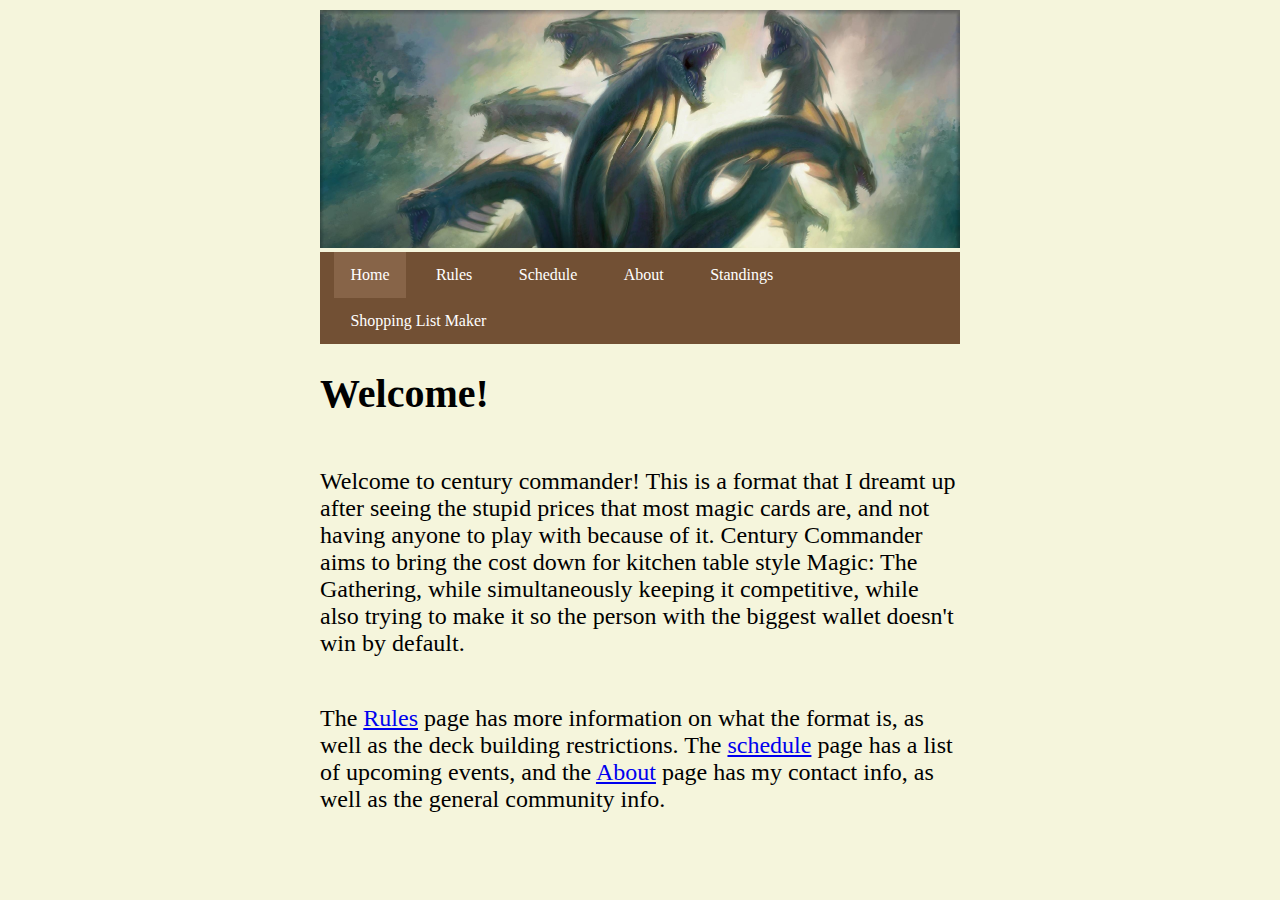
<file: index.html>
<!DOCTYPE html>
<html>

<head lang="en">
    <link rel="stylesheet" href="css\css_default.css">
    <link rel="stylesheet" href="css\css_index.css">
    <title>Century Commander</title>
</head>

<body>
    <a><img id="banner" src="img\banner_hydra.jpg" alt="banner, hydra"></a>
    <div>
        <ul class="topnav">
            <li><a class= "active" href="index.html">Home</a></li>
            <li><a href="rules.html">Rules</a></li>
            <li><a href="schedule.html">Schedule</a></li>
            <li><a href="about.html">About</a></li>
            <li><a href="standings.html">Standings</a></li>
            <li><a href="shopping_list.html">Shopping List Maker</a></li>
        </ul>
    </div>
        <div class="dropdown">
        <button class="dropButton">Home</button>
        <div class="dropContent">
            <a href="rules.html">Rules</a>
            <a href="schedule.html">Schedule</a>
            <a href="about.html">About</a>
            <a href="standings.html">Standings</a>
            <a href="shopping_list.html">Shopping List Maker</a>
        </div>
    </div>

    <h1 class="mainheader">Welcome!</h1>

    <p class="bodytext">
        Welcome to century commander! This is a format that I dreamt up after seeing the stupid prices that most magic
        cards are, and not having anyone to play with because of it. Century Commander aims to bring the cost down for
        kitchen table style Magic: The Gathering, while simultaneously keeping it competitive, while also trying to make
        it so the person with the biggest wallet doesn't win by default.
    </p>
    <p class="bodytext">
        The <a href="rules.html">Rules</a> page has more information on what the format is, as well as the deck building
        restrictions. The
        <a href="schedule.html">schedule</a> page has a list of upcoming events, and the <a href="about.html">About</a>
        page has my contact info, as well as
        the general community info.
    </p>
</body>

</html>
</file>
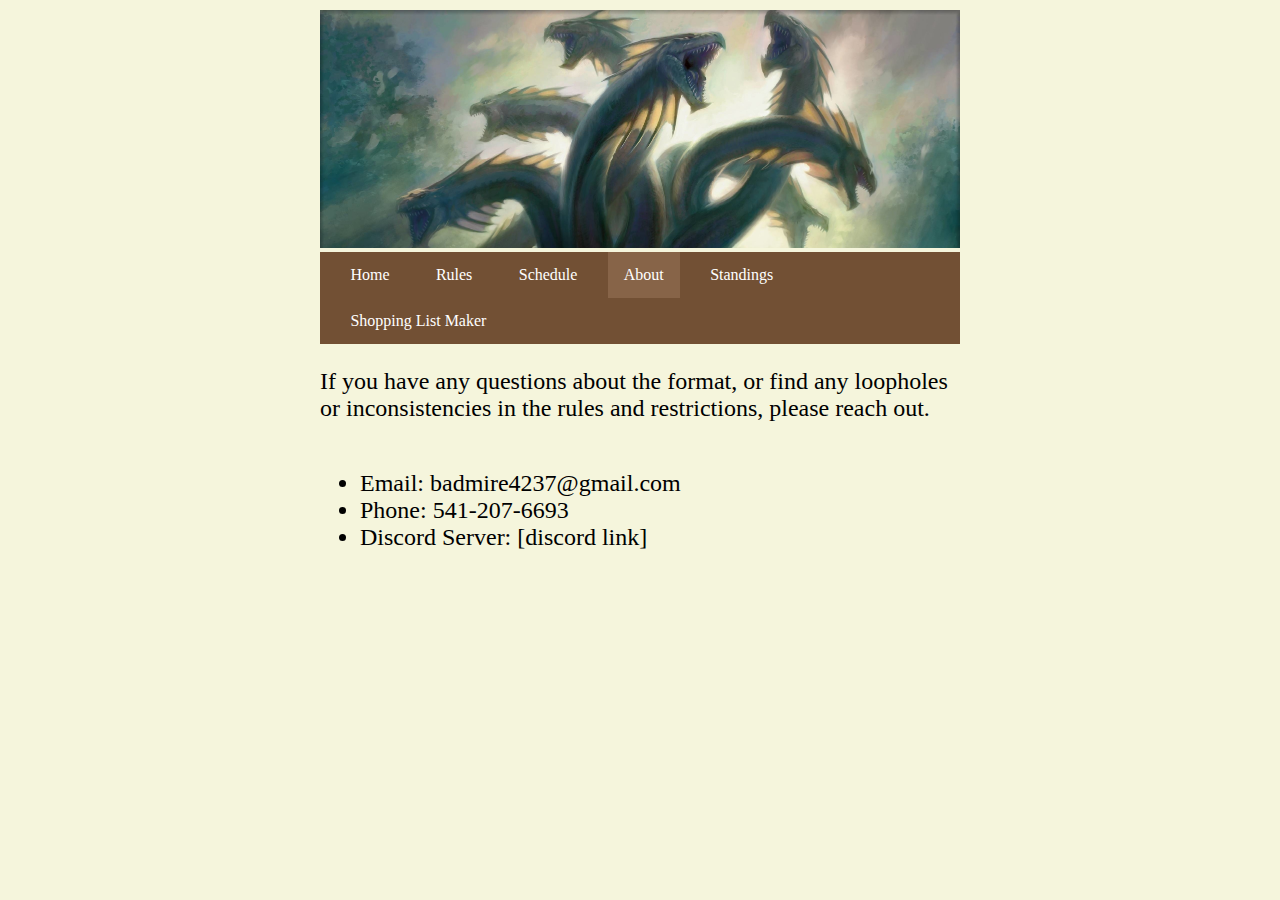
<file: about.html>
<!DOCTYPE html>
<html>

<head lang="en">
    <link rel="stylesheet" href="css\css_default.css">
    <title>Century Commander</title>
</head>

<body>
    <a><img id="banner" src="img\banner_hydra.jpg" alt="banner, hydra"></a>
    <div>
        <ul class="topnav">
            <li><a href="index.html">Home</a></li>
            <li><a href="rules.html">Rules</a></li>
            <li><a href="schedule.html">Schedule</a></li>
            <li><a class= "active" href="about.html">About</a></li>
            <li><a href="standings.html">Standings</a></li>
            <li><a href="shopping_list.html">Shopping List Maker</a></li>
        </ul>
    </div>
    <div class="dropdown">
        <button class="dropButton">About</button>
        <div class="dropContent">
            <a href="index.html">Home</a>
            <a href="schedule.html">Schedule</a>
            <a href="rules.html">Rules</a>
            <a href="standings.html">Standings</a>
            <a href="shopping_list.html">Shopping List Maker</a>
        </div>
    </div>

    <p class="bodytext">
        If you have any questions about the format, or find any loopholes or inconsistencies in the rules and
        restrictions, please reach out.
    </p>

    <ul class="bodytext">
        <li>Email: badmire4237@gmail.com</li>
        <li>Phone: 541-207-6693</li>
        <li>Discord Server: [discord link]</li>
    </ul>


</body>

</html>
</file>
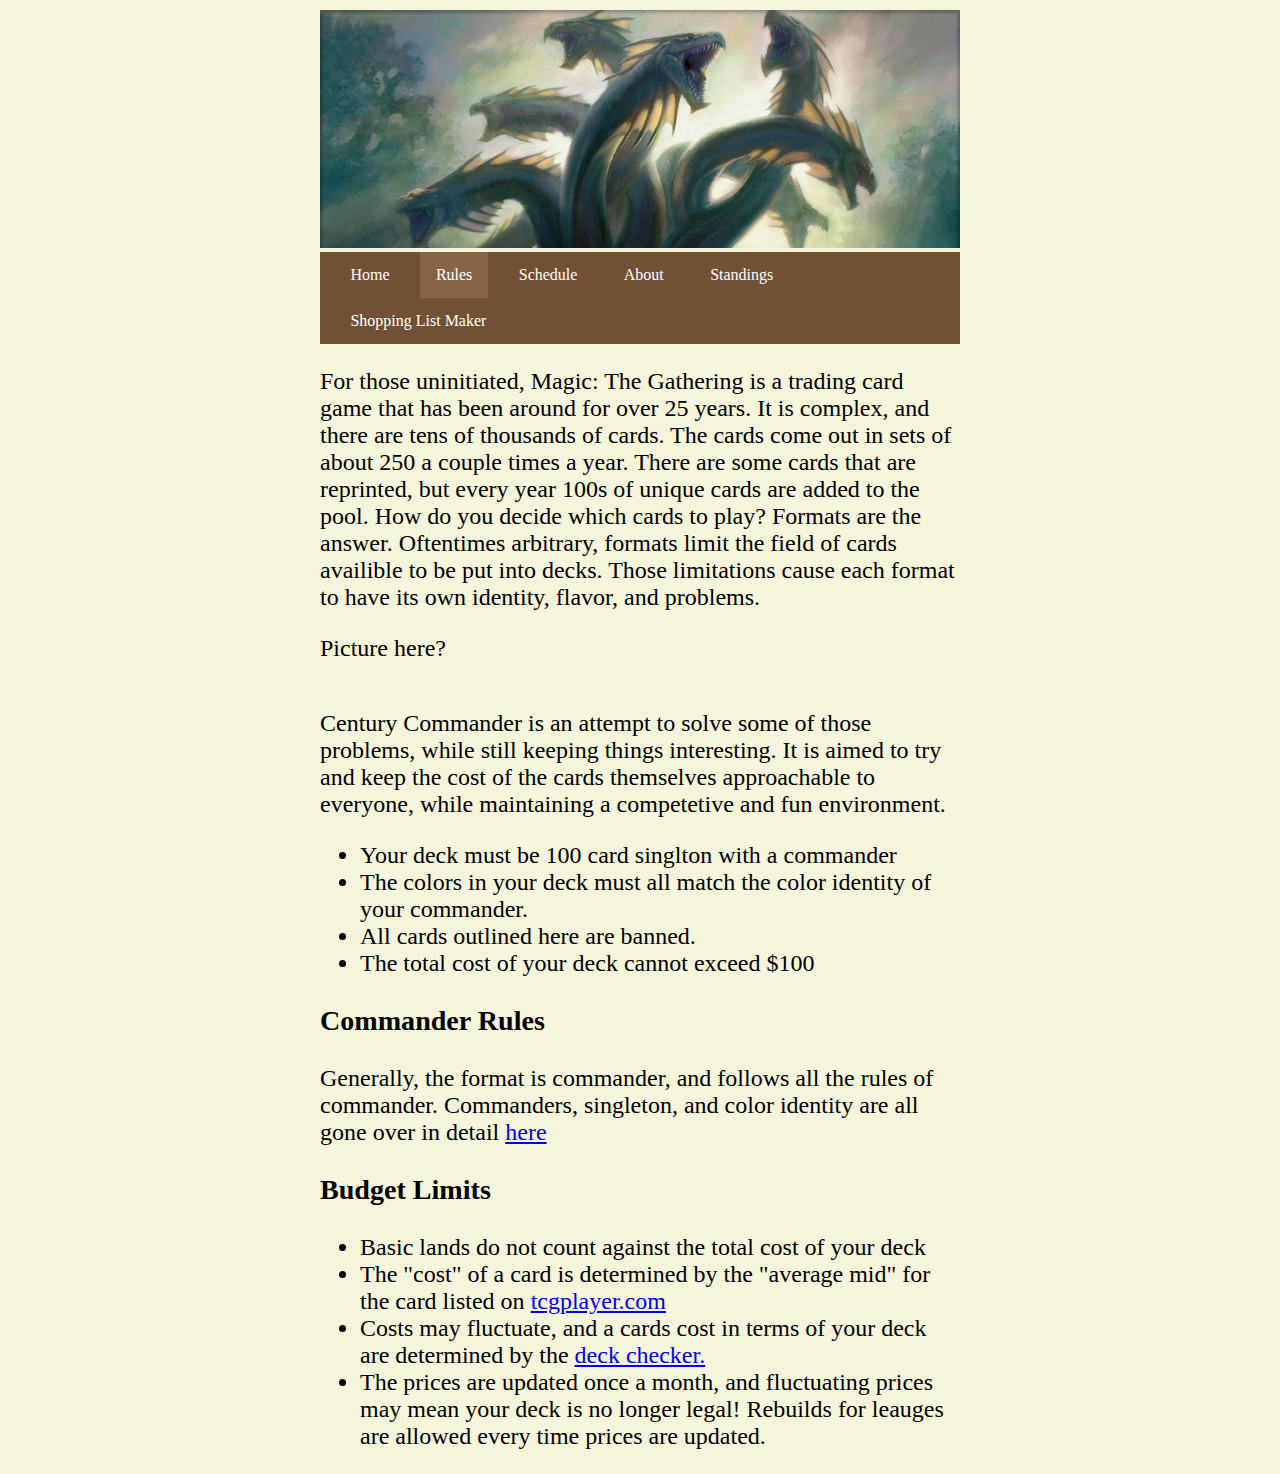
<file: rules.html>
<!DOCTYPE html>
<html>

<head lang="en">
    <link rel="stylesheet" href="css\css_default.css">
    <title>Century Commander</title>
</head>

<body>
    <a><img id="banner" src="img\banner_hydra.jpg" alt="banner, hydra"></a>
    <div>
        <ul class="topnav">
            <li><a href="index.html">Home</a></li>
            <li><a class= "active" href="rules.html">Rules</a></li>
            <li><a href="schedule.html">Schedule</a></li>
            <li><a href="about.html">About</a></li>
            <li><a href="standings.html">Standings</a></li>
            <li><a href="shopping_list.html">Shopping List Maker</a></li>
        </ul>
    </div>
    <div class="dropdown">
        <button class="dropButton">Rules</button>
        <div class="dropContent">
            <a href="index.html">Home</a>
            <a href="schedule.html">Schedule</a>
            <a href="about.html">About</a>
            <a href="standings.html">Standings</a>
            <a href="shopping_list.html">Shopping List Maker</a>
        </div>
    </div>
    <div class="bodytext">
        <p>
            For those uninitiated, Magic: The Gathering is a trading card game that has been around for over 25 years.
            It is
            complex, and there are tens of thousands of cards. The cards come out in sets of about 250 a couple times a
            year. There are some cards that are reprinted, but every year 100s of unique cards are added to the pool.
            How do
            you decide which cards to play? Formats are the answer. Oftentimes arbitrary, formats limit the field of
            cards
            availible to be put into decks. Those limitations cause each format to have its own identity, flavor, and
            problems.
        </p>
        <p>
        Picture here?
        </p>
        <p class="bodytext">
            Century Commander is an attempt to solve some of those problems, while still keeping things interesting. It
            is
            aimed to try and keep the cost of the cards themselves approachable to everyone, while maintaining a
            competetive
            and fun environment.
        </p>
        <ul>
            <li>Your deck must be 100 card singlton with a commander</li>
            <li>The colors in your deck must all match the color identity of your commander.</li>
            <li>All cards outlined <a>here</a> are banned.</li>
            <li>The total cost of your deck cannot exceed $100</li>
        </ul>
        <h3>Commander Rules</h3>
        <p>Generally, the format is commander, and follows all the rules of commander. Commanders, singleton, and color
            identity are all gone over in detail <a
                href="https://magic.wizards.com/en/content/commander-format">here</a></p>

        <h3>Budget Limits</h3>
        <ul>
            <li>Basic lands do not count against the total cost of your deck</li>
            <li>The "cost" of a card is determined by the "average mid" for the card listed on <a
                    href="tcgplayer.com">tcgplayer.com</a></li>
            <li>Costs may fluctuate, and a cards cost in terms of your deck are determined by the <a href="deck_checker.html">deck checker.</a></li>
            <li>The prices are updated once a month, and fluctuating prices may mean your deck is no longer legal! Rebuilds for leauges are allowed every time prices are updated.</li>
        </ul>
    </div>

</body>

</html>
</file>
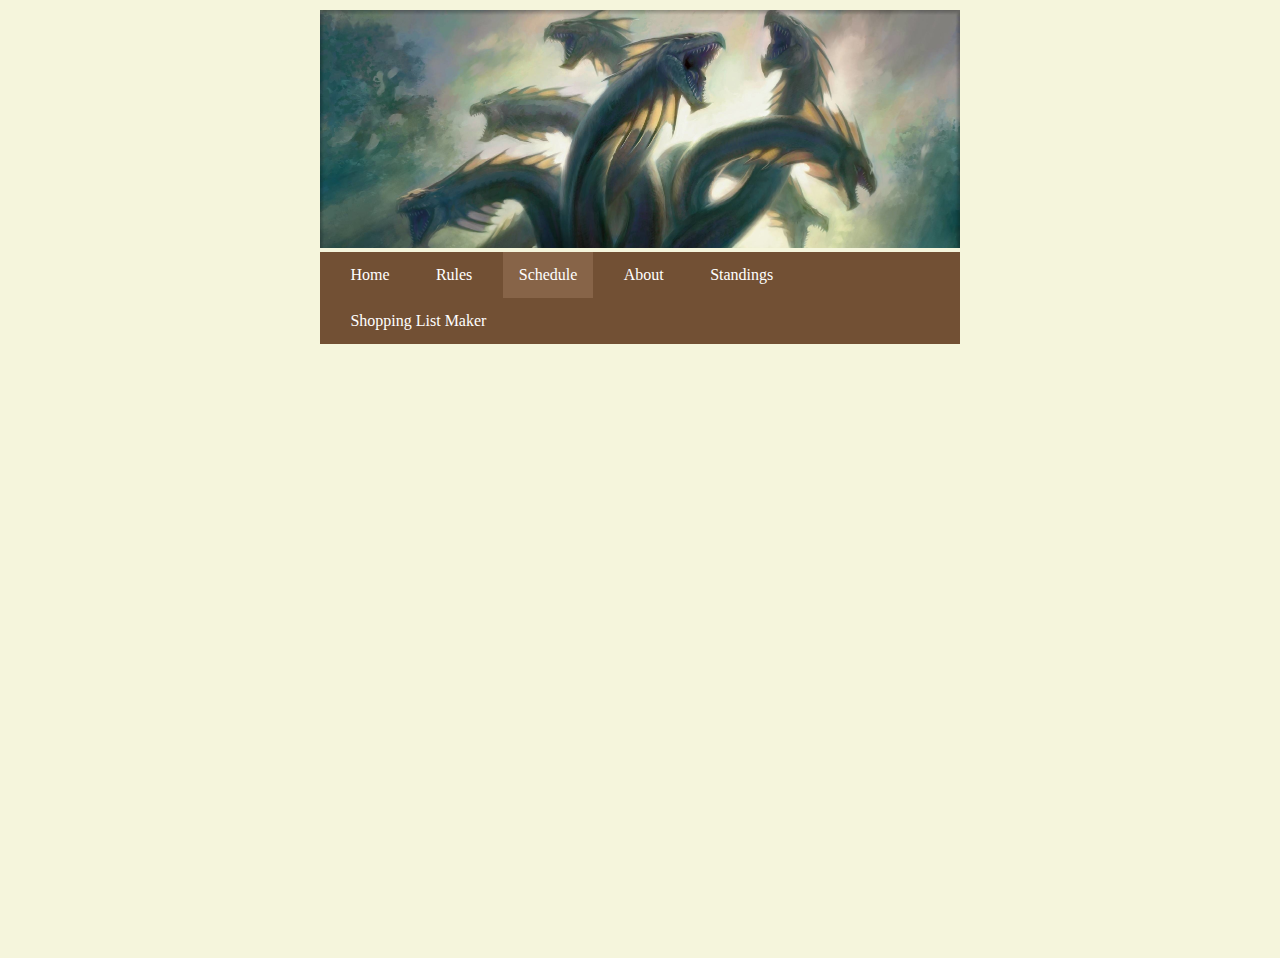
<file: schedule.html>
<!DOCTYPE html>
<html>

<head lang="en">
    <link rel="stylesheet" href="css\css_default.css">
    <link rel="stylesheet" href="css\css_schedule.css">
    <title>Century Commander</title>
</head>

<body>
    <a><img id="banner" src="img\banner_hydra.jpg" alt="banner, hydra"></a>
    <div>
        <ul class="topnav">
            <li><a href="index.html">Home</a></li>
            <li><a href="rules.html">Rules</a></li>
            <li><a class= "active" href="schedule.html">Schedule</a></li>
            <li><a href="about.html">About</a></li>
            <li><a href="standings.html">Standings</a></li>
            <li><a href="shopping_list.html">Shopping List Maker</a></li>
        </ul>
    </div>
        <div class="dropdown">
        <button class="dropButton">Schedule</button>
        <div class="dropContent">
            <a href="index.html">Home</a>
            <a href="rules.html">Rules</a>
            <a href="about.html">About</a>
            <a href="standings.html">Standings</a>
            <a href="shopping_list.html">Shopping List Maker</a>
        </div>
    </div>


    <div class="calendar-container">
        <iframe
            src="https://calendar.google.com/calendar/embed?src=fafp6veh6h3bh51413a2rarfjk%40group.calendar.google.com&ctz=America%2FLos_Angeles">
        </iframe>
    </div>

</body>

</html>
</file>
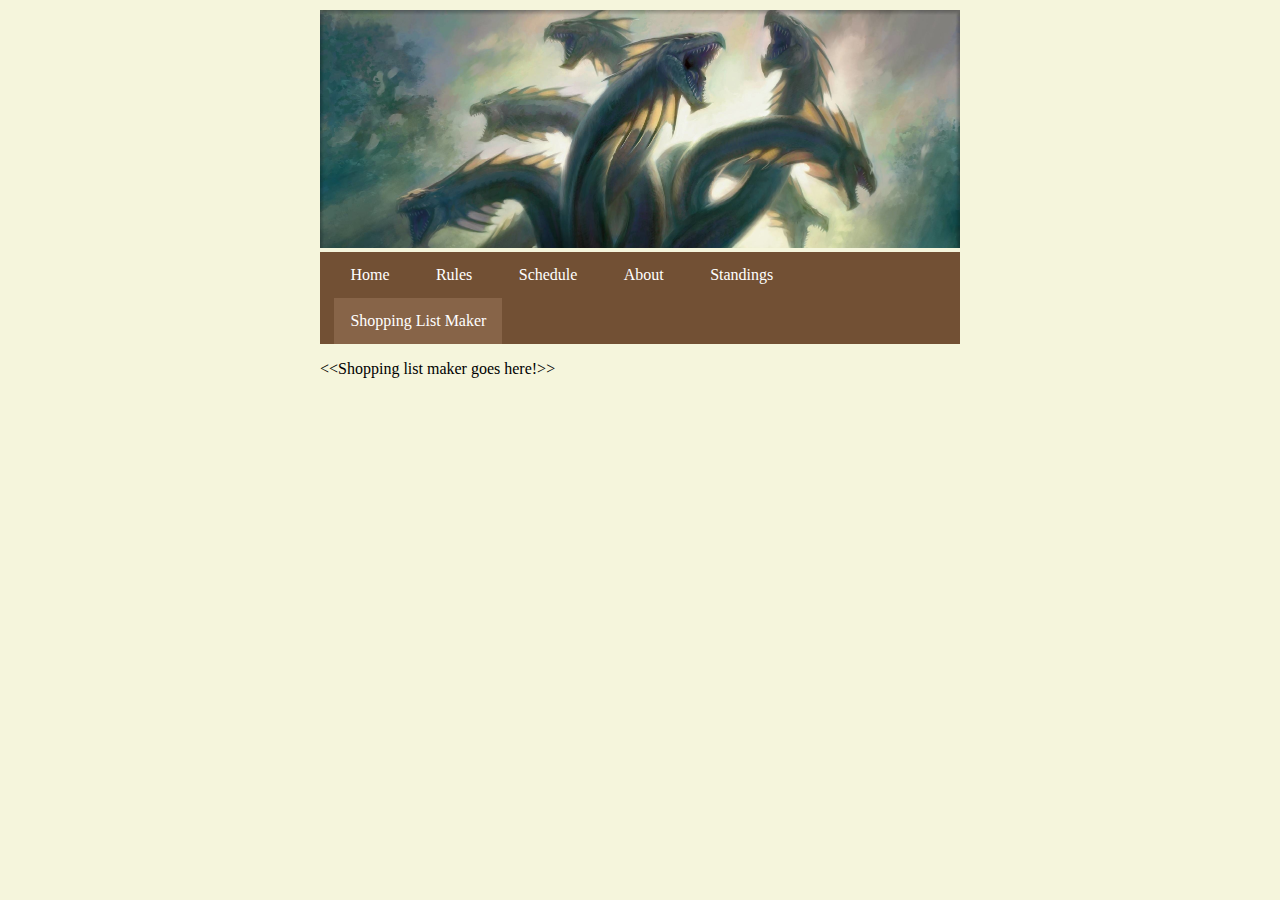
<file: shopping_list.html>
<!DOCTYPE html>
<html>

<head lang="en">
    <link rel="stylesheet" href="css\css_default.css">
    <title>Century Commander</title>
</head>

<body>
    <a><img id="banner" src="img\banner_hydra.jpg" alt="banner, hydra"></a>
    <div>
        <ul class="topnav">
            <li><a href="index.html">Home</a></li>
            <li><a href="rules.html">Rules</a></li>
            <li><a href="schedule.html">Schedule</a></li>
            <li><a href="about.html">About</a></li>
            <li><a href="standings.html">Standings</a></li>
            <li><a class= "active" href="shopping_list.html">Shopping List Maker</a></li>
        </ul>
    </div>
    <div class="dropdown">
        <button class="dropButton">Shopping List</button>
        <div class="dropContent">
            <a href="index.html">Home</a>
            <a href="schedule.html">Schedule</a>
            <a href="about.html">About</a>
            <a href="standings.html">Standings</a>
            <a href="rules.html">Rules</a>
        </div>
    </div>
    <p>
        &lt;&lt;Shopping list maker goes here!&gt;&gt;
    </p>
</body>

</html>
</file>
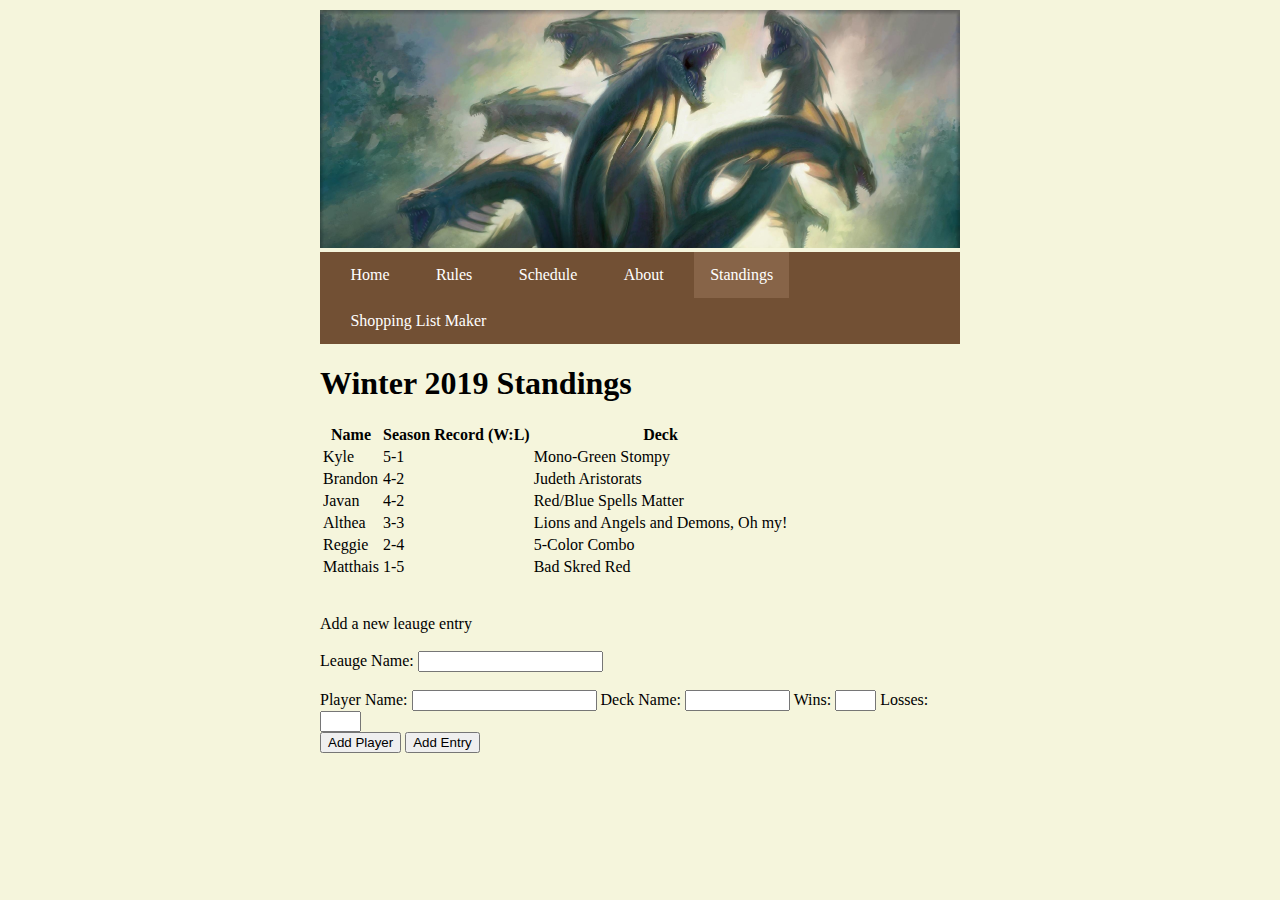
<file: standings.html>
<!DOCTYPE html>
<html>

<head lang="en">
    <link rel="stylesheet" href="css\css_default.css">
    <script src="scripting.js"></script>
    <title>Century Commander</title>
</head>

<body>
    <a><img id="banner" src="img\banner_hydra.jpg" alt="banner, hydra"></a>
    <div>
        <ul class="topnav">
            <li><a href="index.html">Home</a></li>
            <li><a href="rules.html">Rules</a></li>
            <li><a href="schedule.html">Schedule</a></li>
            <li><a href="about.html">About</a></li>
            <li><a class="active" href="standings.html">Standings</a></li>
            <li><a href="shopping_list.html">Shopping List Maker</a></li>
        </ul>
    </div>
    <div class="dropdown">
        <button class="dropButton">Schedule</button>
        <div class="dropContent">
            <a href="index.html">Home</a>
            <a href="rules.html">Rules</a>
            <a href="about.html">About</a>
            <a href="schedule.html">Schedule</a>
            <a href="shopping_list.html">Shopping List Maker</a>
        </div>
    </div>


    <div id="standings">
        <div>
            <h1>Winter 2019 Standings</h1>
            <table>
                <tr>
                    <th>Name</th>
                    <th>Season Record (W:L)</th>
                    <th>Deck</th>
                </tr>
                <tr>
                    <td>Kyle</td>
                    <td>5-1</td>
                    <td>Mono-Green Stompy</td>
                </tr>
                <tr>
                    <td>Brandon</td>
                    <td>4-2</td>
                    <td>Judeth Aristorats</td>
                </tr>
                <tr>
                    <td>Javan</td>
                    <td>4-2</td>
                    <td>Red/Blue Spells Matter</td>
                </tr>
                <tr>
                    <td>Althea</td>
                    <td>3-3</td>
                    <td>Lions and Angels and Demons, Oh my!</td>
                </tr>
                <tr>
                    <td>Reggie</td>
                    <td>2-4</td>
                    <td>5-Color Combo</td>
                </tr>
                <tr>
                    <td>Matthais</td>
                    <td>1-5</td>
                    <td>Bad Skred Red</td>
                </tr>
            </table>
        </div>
    </div>
    <br><br>
    <a>Add a new leauge entry</a><br><br>
    <div>
        <label for="title">Leauge Name: </label>
        <input id="title" type="text" name="title"><br><br>
    </div>

    <div id="lines">
        <div id="player_form">
            <div>
                <form>
                    <label for="name">Player Name: </label>
                    <input type="text" name="name">
                    <label for="deck">Deck Name: </label>
                    <input type="text" name="deck" size="10">
                    <label for="wins">Wins: </label>
                    <input type="text" name="wins" size="2">
                    <label for="lose">Losses: </label>
                    <input type="text" name="lose" size="2"><br>
                </form>
            </div>
        </div>
    </div>
    <button type="button" onclick="add_player()">Add Player</button>
    <button type="button" onclick="add_leauge_entry()">Add Entry</button>


</body>

</html>
</file>
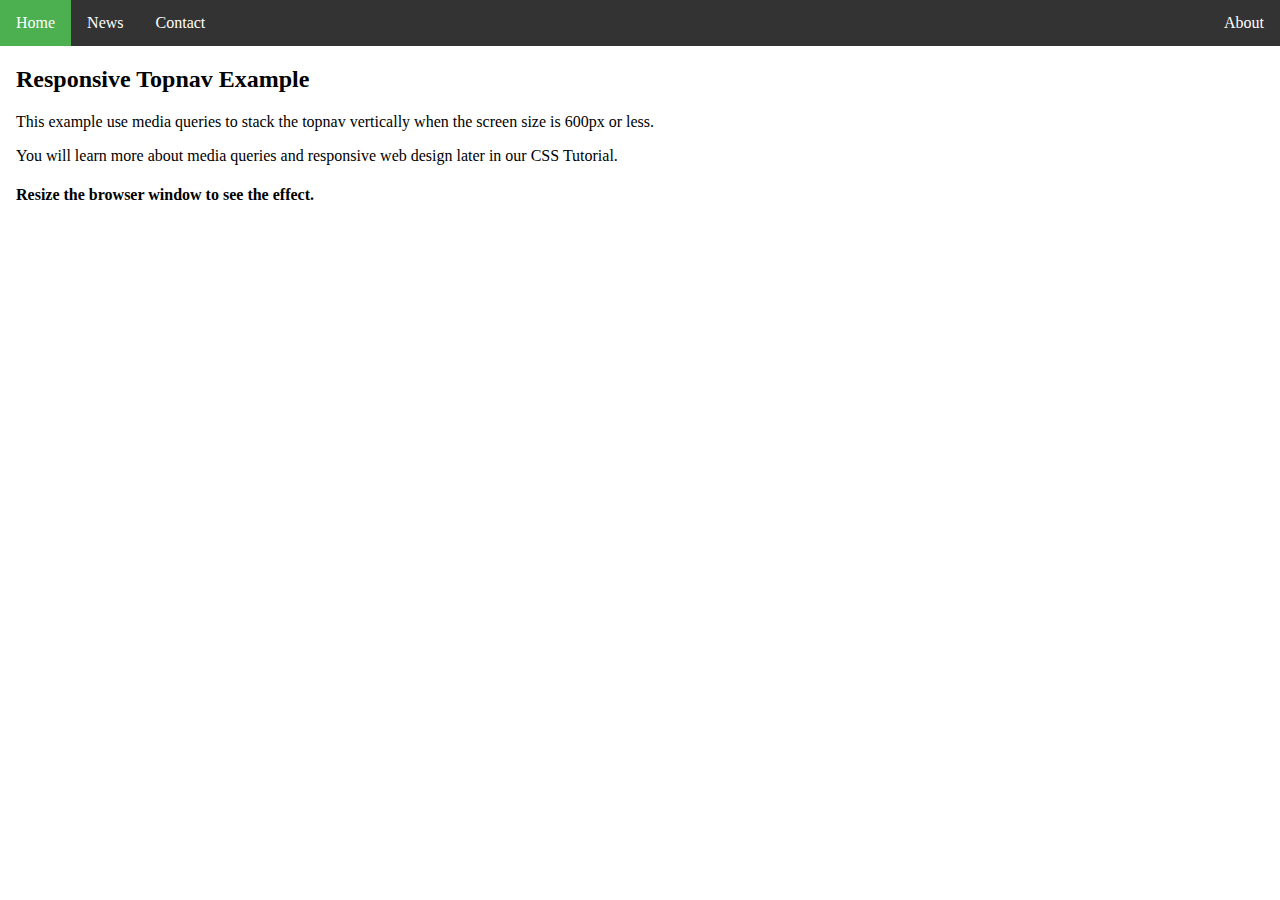
<file: test.html>
<!DOCTYPE html>
<html>

<head>
    <meta name="viewport" content="width=device-width, initial-scale=1.0">
    <style>
        body {
            margin: 0;
        }

        ul.topnav {
            list-style-type: none;
            margin: 0;
            padding: 0;
            overflow: hidden;
            background-color: #333;
        }

        ul.topnav li {
            float: left;
        }

        ul.topnav li a {
            display: block;
            color: white;
            text-align: center;
            padding: 14px 16px;
            text-decoration: none;
        }

        ul.topnav li a:hover:not(.active) {
            background-color: #111;
        }

        ul.topnav li a.active {
            background-color: #4CAF50;
        }

        ul.topnav li.right {
            float: right;
        }

        @media screen and (max-width: 600px) {

            ul.topnav li.right,
            ul.topnav li {
                float: none;
            }
        }
    </style>
</head>

<body>

    <ul class="topnav">
        <li><a class="active" href="#home">Home</a></li>
        <li><a href="#news">News</a></li>
        <li><a href="#contact">Contact</a></li>
        <li class="right"><a href="#about">About</a></li>
    </ul>

    <div style="padding:0 16px;">
        <h2>Responsive Topnav Example</h2>
        <p>This example use media queries to stack the topnav vertically when the screen size is 600px or less.</p>
        <p>You will learn more about media queries and responsive web design later in our CSS Tutorial.</p>
        <h4>Resize the browser window to see the effect.</h4>
    </div>

</body>

</html>
</file>
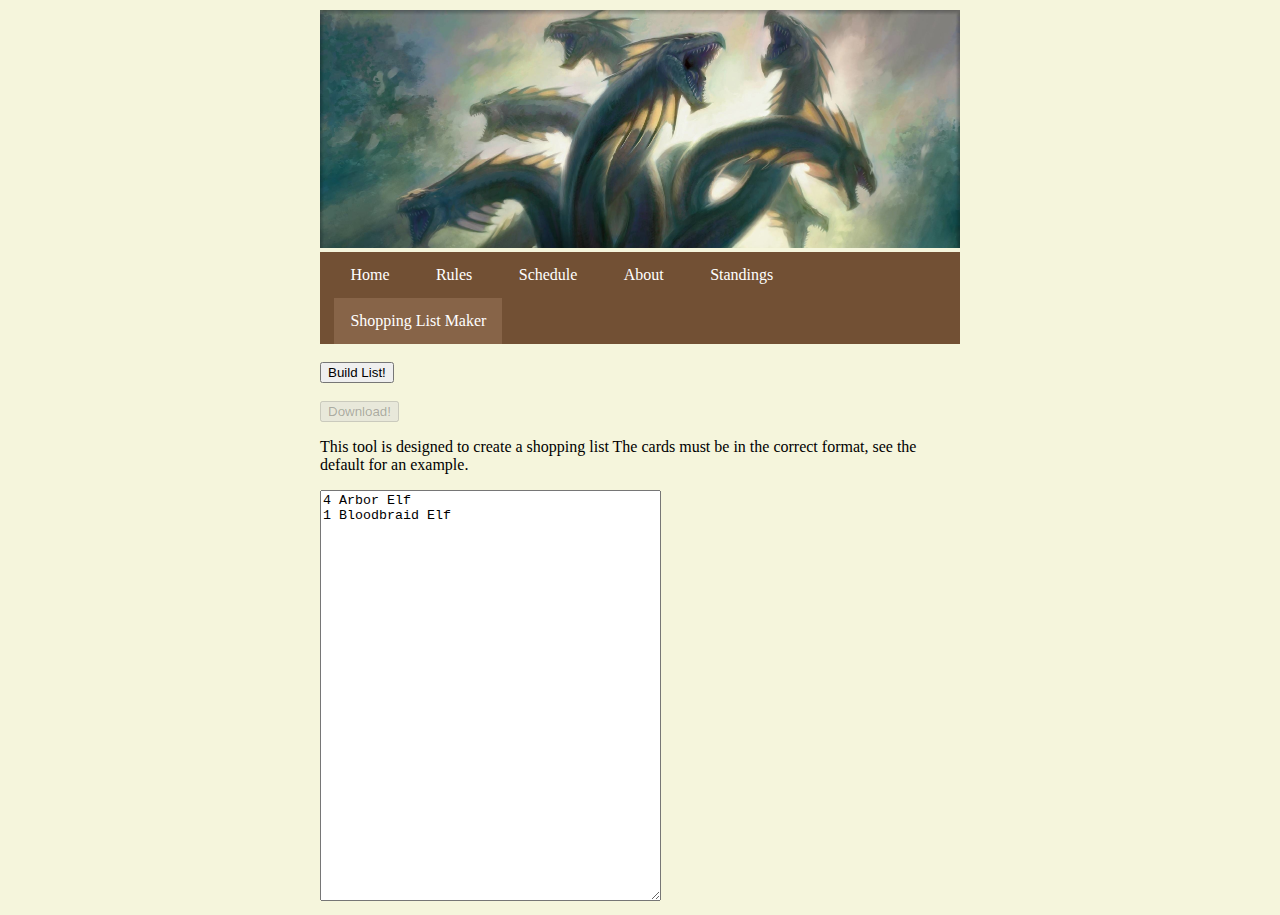
<file: Web Server/webpages/shopping_list.html>
<!DOCTYPE html>
<html>

<head lang="en">
    <link rel="stylesheet" href="css\css_default.css">
    <link rel="stylesheet" href ="css\css_shoppinglist.css">
    <title>Century Commander</title>
    <script src="shopping_page_script.js"></script>
</head>

<body>
    <a><img id="banner" src="img\banner_hydra.jpg" alt="banner, hydra"></a>
    <div>
        <ul class="topnav">
            <li><a href="index.html">Home</a></li>
            <li><a href="rules.html">Rules</a></li>
            <li><a href="schedule.html">Schedule</a></li>
            <li><a href="about.html">About</a></li>
            <li><a href="standings.html">Standings</a></li>
            <li><a class= "active" href="shopping_list.html">Shopping List Maker</a></li>
        </ul>
    </div>
    <div class="dropdown">
        <button class="dropButton">Shopping List</button>
        <div class="dropContent">
            <a href="index.html">Home</a>
            <a href="schedule.html">Schedule</a>
            <a href="about.html">About</a>
            <a href="standings.html">Standings</a>
            <a href="rules.html">Rules</a>
        </div>
    </div>
<div>
<br>
<form id="data_gather">
    <button id="submit_button" onclick="server_shopping()">Build List!</button>
    <br>
    <a href="shopping_list.txt" download>
    <br>
    <button id="download_button" disabled>Download!</button>
    <br>
    </a>
    <p>
    This tool is designed to create a shopping list

    The cards must be in the correct format, see the default for an example.
    </p>
<textarea id="shopping_list" rows="27" cols = "40" form = "data_gather" name="list">
4 Arbor Elf
1 Bloodbraid Elf</textarea>
</form>
</div>
</body>

</html>
</file>
